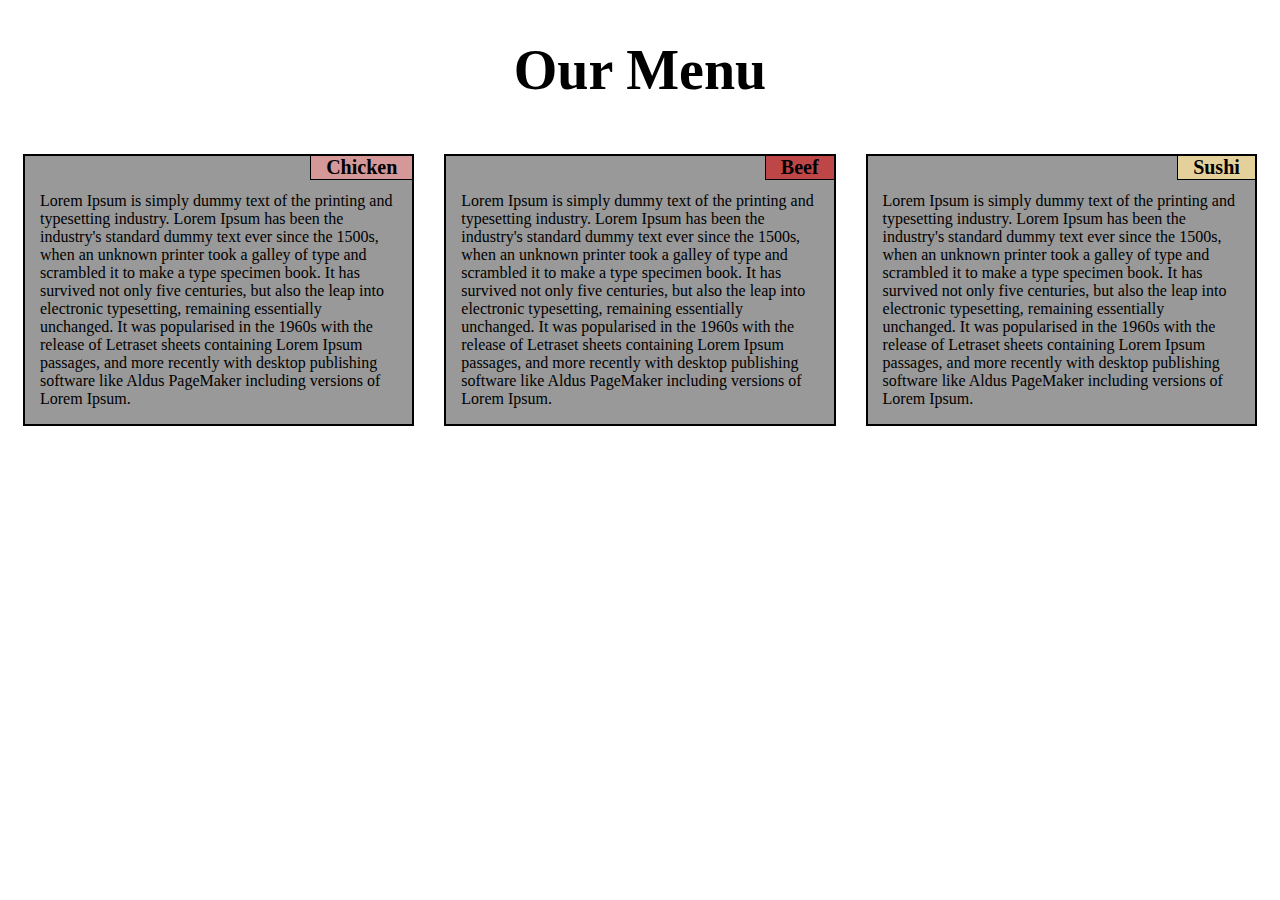
<file: module2-solution/index.html>
<!doctype html>
<html>
	<head>
    <meta charset="utf-8">
    <meta http-equiv="X-UA-Compatible" content="IE=edge">
    <meta name="viewport" content="width=device-width, initial-scale=1">
    <title>First Example</title>
    <link rel="stylesheet" href="css/style.css">
  </head>
<body>
  <div class="row">
    <header>
      <h1>Our Menu</h1>
    </header>
    <div class="col-md-4 col-sm-6 col-xs-12">
    	<div class="content">
    		<div class="inside">
		    	<div class="title title-1">
		    		<h3>Chicken</h3>
		    	</div>
		    	<p class="paragraph">Lorem Ipsum is simply dummy text of the printing and typesetting industry. Lorem Ipsum has been the industry's standard dummy text ever since the 1500s, when an unknown printer took a galley of type and scrambled it to make a type specimen book. It has survived not only five centuries, but also the leap into electronic typesetting, remaining essentially unchanged. It was popularised in the 1960s with the release of Letraset sheets containing Lorem Ipsum passages, and more recently with desktop publishing software like Aldus PageMaker including versions of Lorem Ipsum.</p>
	    	</div>
    	</div>
    </div>
    <div class="col-md-4 col-sm-6 col-xs-12">
    	<div class="content">
    		<div class="inside">
		    	<div class="title title-2">
		    		<h3>Beef</h3>
		    	</div>
		    	<p class="paragraph">Lorem Ipsum is simply dummy text of the printing and typesetting industry. Lorem Ipsum has been the industry's standard dummy text ever since the 1500s, when an unknown printer took a galley of type and scrambled it to make a type specimen book. It has survived not only five centuries, but also the leap into electronic typesetting, remaining essentially unchanged. It was popularised in the 1960s with the release of Letraset sheets containing Lorem Ipsum passages, and more recently with desktop publishing software like Aldus PageMaker including versions of Lorem Ipsum.</p>
	    	</div>
	    </div>
    </div>
    <div class="col-md-4 col-sm-12 col-xs-12">
    	<div class="content">
    		<div class="inside">
		    	<div class="title title-3">
		    		<h3>Sushi</h3>
		    	</div>
		    	<p class="paragraph">Lorem Ipsum is simply dummy text of the printing and typesetting industry. Lorem Ipsum has been the industry's standard dummy text ever since the 1500s, when an unknown printer took a galley of type and scrambled it to make a type specimen book. It has survived not only five centuries, but also the leap into electronic typesetting, remaining essentially unchanged. It was popularised in the 1960s with the release of Letraset sheets containing Lorem Ipsum passages, and more recently with desktop publishing software like Aldus PageMaker including versions of Lorem Ipsum.</p>
	    	</div>
    	</div>
    </div>
  </div>
</body>
</html>
</file>
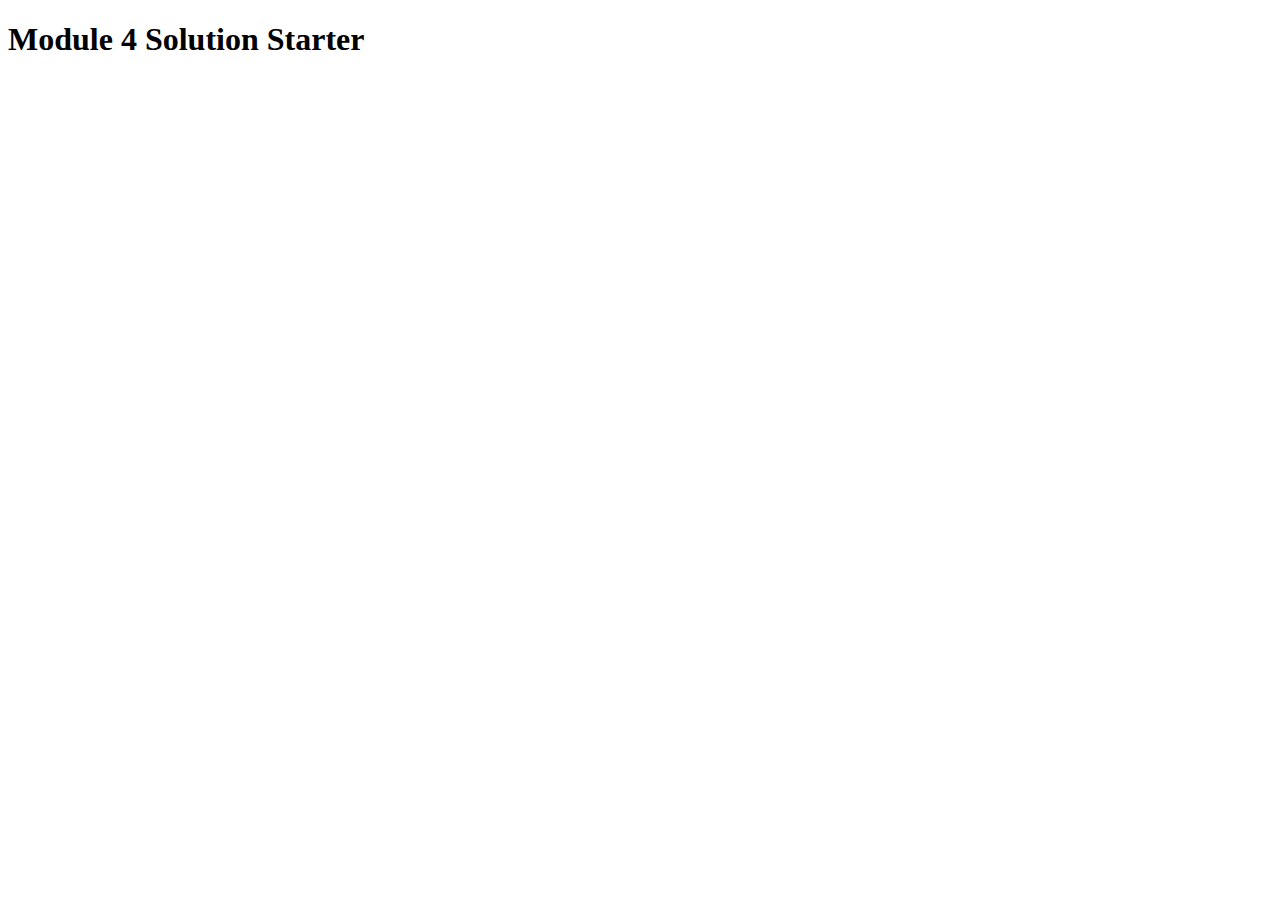
<file: module4-solution/index.html>
<!DOCTYPE html>
<html>
<head>
  <meta charset="utf-8">
  <title>Module 4 Solution Starter</title>
  <script>
    var names = []; // DO NOT REMOVE
  </script>
  <script src="SpeakHello.js"></script>
  <script src="SpeakGoodBye.js"></script>
  <script src="script.js"></script>
</head>
<body>
  <h1>Module 4 Solution Starter</h1>
</body>
</html>
</file>
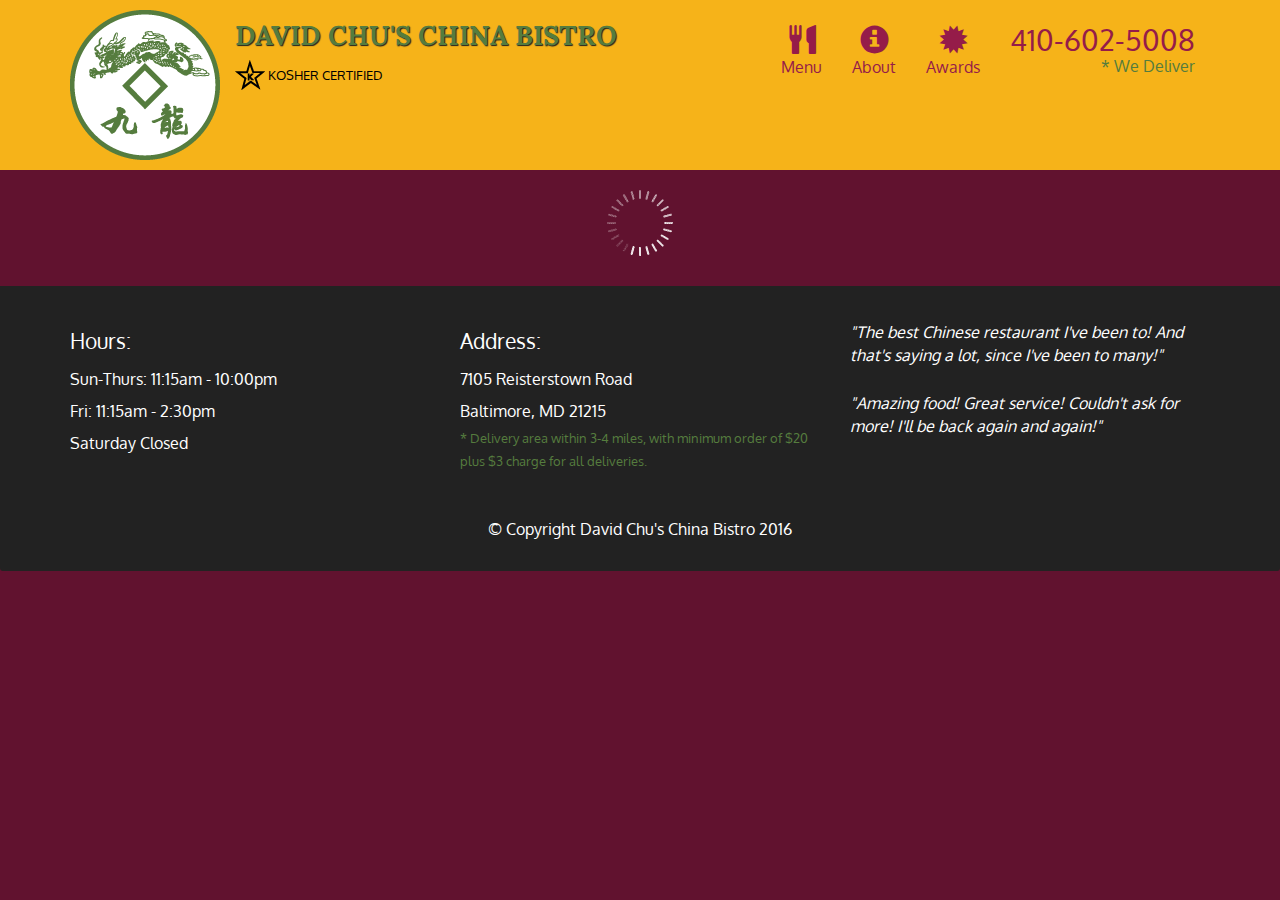
<file: module5-solution/index.html>
<!doctype html>
<html lang="en">
  <head>
    <meta charset="utf-8">
    <meta http-equiv="X-UA-Compatible" content="IE=edge">
    <meta name="viewport" content="width=device-width, initial-scale=1">
    <title>David Chu's China Bistro</title>
    <link rel="stylesheet" href="css/bootstrap.min.css">
    <link rel="stylesheet" href="css/styles.css">
    <link href='https://fonts.googleapis.com/css?family=Oxygen:400,300,700' rel='stylesheet' type='text/css'>
    <link href='https://fonts.googleapis.com/css?family=Lora' rel='stylesheet' type='text/css'>
  </head>
<body>
  <header>
    <nav id="header-nav" class="navbar navbar-default">
      <div class="container">
        <div class="navbar-header">
          <a href="index.html" class="pull-left visible-md visible-lg">
            <div id="logo-img" alt="Logo image"></div>
          </a>

          <div class="navbar-brand">
            <a href="index.html"><h1>David Chu's China Bistro</h1></a>
            <p>
              <img src="images/star-k-logo.png" alt="Kosher certification">
              <span>Kosher Certified</span>
            </p>
          </div>

          <button id="navbarToggle" type="button" class="navbar-toggle collapsed" data-toggle="collapse" data-target="#collapsable-nav" aria-expanded="false">
            <span class="sr-only">Toggle navigation</span>
            <span class="icon-bar"></span>
            <span class="icon-bar"></span>
            <span class="icon-bar"></span>
          </button>
        </div>
        
        <div id="collapsable-nav" class="collapse navbar-collapse">
           <ul id="nav-list" class="nav navbar-nav navbar-right">
            <li id="navHomeButton" class="visible-xs active">
              <a href="index.html">
                <span class="glyphicon glyphicon-home"></span> Home</a>
            </li>
            <li id="navMenuButton">
              <a href="#" onclick="$dc.loadMenuCategories();">
                <span class="glyphicon glyphicon-cutlery"></span><br class="hidden-xs"> Menu</a>
            </li>
            <li>
              <a href="#">
                <span class="glyphicon glyphicon-info-sign"></span><br class="hidden-xs"> About</a>
            </li>
            <li>
              <a href="#">
                <span class="glyphicon glyphicon-certificate"></span><br class="hidden-xs"> Awards</a>
            </li>
            <li id="phone" class="hidden-xs">
              <a href="tel:410-602-5008">
                <span>410-602-5008</span></a><div>* We Deliver</div>
            </li>
          </ul><!-- #nav-list -->
        </div><!-- .collapse .navbar-collapse -->
      </div><!-- .container -->
    </nav><!-- #header-nav -->
  </header>

  <div id="call-btn" class="visible-xs">
    <a class="btn" href="tel:410-602-5008">
    <span class="glyphicon glyphicon-earphone"></span>
    410-602-5008
    </a>
  </div>
  <div id="xs-deliver" class="text-center visible-xs">* We Deliver</div>

  <div id="main-content" class="container"></div>

  <footer class="panel-footer">
    <div class="container">
      <div class="row">
        <section id="hours" class="col-sm-4">
          <span>Hours:</span><br>
          Sun-Thurs: 11:15am - 10:00pm<br>
          Fri: 11:15am - 2:30pm<br>
          Saturday Closed
          <hr class="visible-xs">
        </section>
        <section id="address" class="col-sm-4">
          <span>Address:</span><br>
          7105 Reisterstown Road<br>
          Baltimore, MD 21215
          <p>* Delivery area within 3-4 miles, with minimum order of $20 plus $3 charge for all deliveries.</p>
          <hr class="visible-xs">
        </section>
        <section id="testimonials" class="col-sm-4">
          <p>"The best Chinese restaurant I've been to! And that's saying a lot, since I've been to many!"</p>
          <p>"Amazing food! Great service! Couldn't ask for more! I'll be back again and again!"</p>
        </section>
      </div>
      <div class="text-center">&copy; Copyright David Chu's China Bistro 2016</div>
    </div>
  </footer>

  <!-- jQuery (Bootstrap JS plugins depend on it) -->
  <script src="js/jquery-2.1.4.min.js"></script>
  <script src="js/bootstrap.min.js"></script>
  <script src="js/ajax-utils.js"></script>
  <script src="js/script.js"></script>
</body>
</html>
</file>
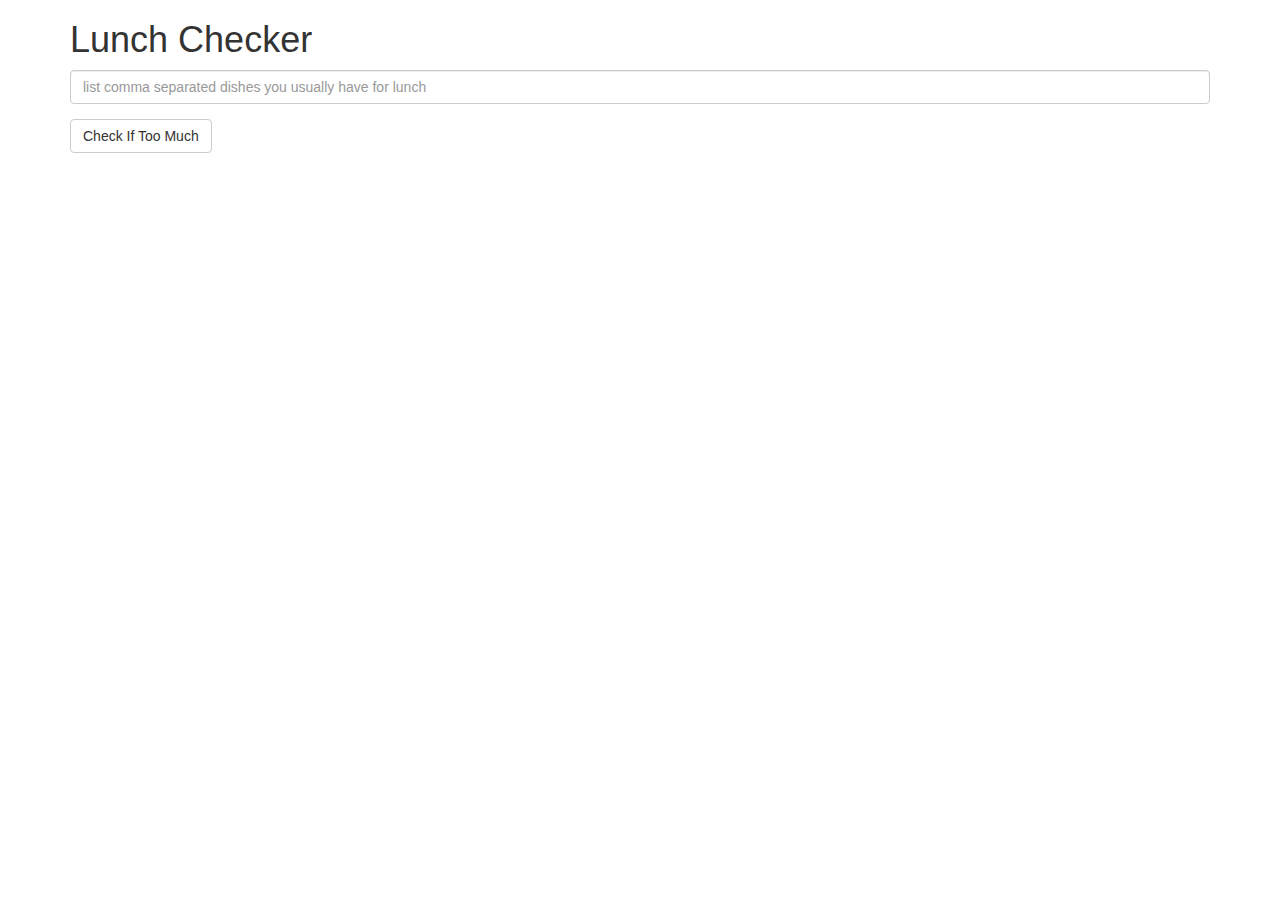
<file: course05/module1-solution/index.html>
<!doctype html>
<html lang="en">
  <head>
    <title>Lunch Checker</title>
    <meta name="viewport" content="width=device-width, initial-scale=1">
    <link rel="stylesheet" href="styles/bootstrap.min.css">
    <style>
      .message { font-size: 1.3em; font-weight: bold; }
    </style>
  </head>
  <script src="js/angular.min.js"></script>
  <script src="js/app.js"></script>
<body ng-app="LunchCheck">
   <div class="container" ng-controller="LunchCheckController">
     <h1>Lunch Checker</h1>

         <div class="form-group">
             <input id="lunch-menu" type="text"
             placeholder="list comma separated dishes you usually have for lunch"
             class="form-control"
             ng-model="food">
         </div>
         <div class="form-group">
             <button class="btn btn-default" ng-click="checkLunch();">Check If Too Much</button>
         </div>
         <div class="form-group message">
           {{message}}
         </div>
   </div>

</body>
</html>
</file>
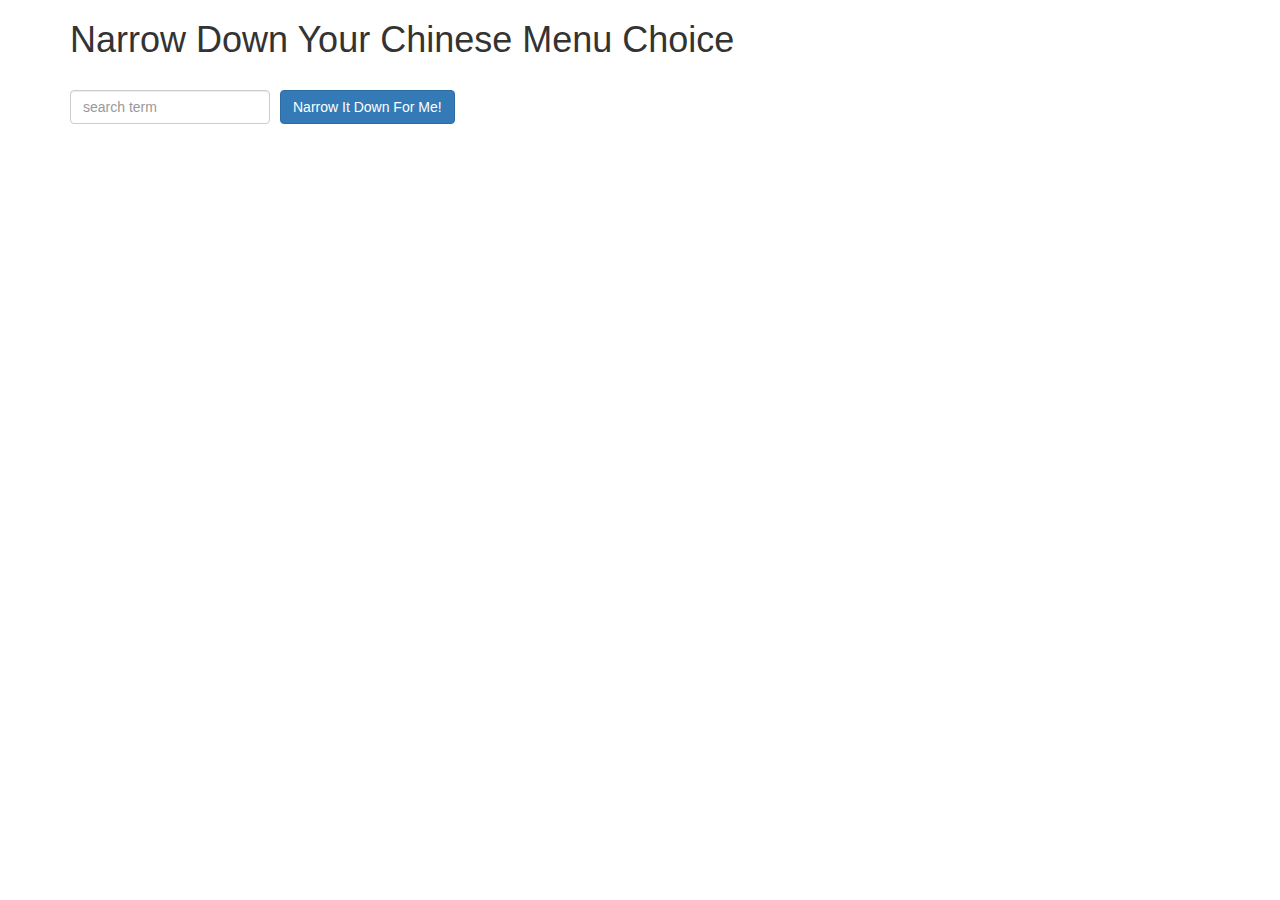
<file: course05/module3-solution/index.html>
<!doctype html>
<html lang="en">
  <head>
    <title>Narrow Down Your Menu Choice</title>
    <meta name="viewport" content="width=device-width, initial-scale=1">
    <link rel="stylesheet" href="styles/bootstrap.min.css">
    <link rel="stylesheet" href="styles/styles.css">
  </head>
<body ng-app="NarrowItDownApp">
   <div class="container" ng-controller="NarrowItDownController as NarrowItDown">
    <h1>Narrow Down Your Chinese Menu Choice</h1>

    <div class="form-group">
      <input type="text" placeholder="search term" class="form-control" ng-model="NarrowItDown.searchTerm">
    </div>
    <div class="form-group narrow-button">
      <button class="btn btn-primary" ng-click="NarrowItDown.search()">Narrow It Down For Me!</button>
    </div>

    <!-- found-items should be implemented as a component -->
    <found-items found="NarrowItDown.found" on-remove="NarrowItDown.removeItem(index)" has-items="NarrowItDown.hasItems"></found-items>
  </div>

  <script src="js/angular.min.js"></script>
  <script src="js/app.js"></script>
</body>
</html>
</file>
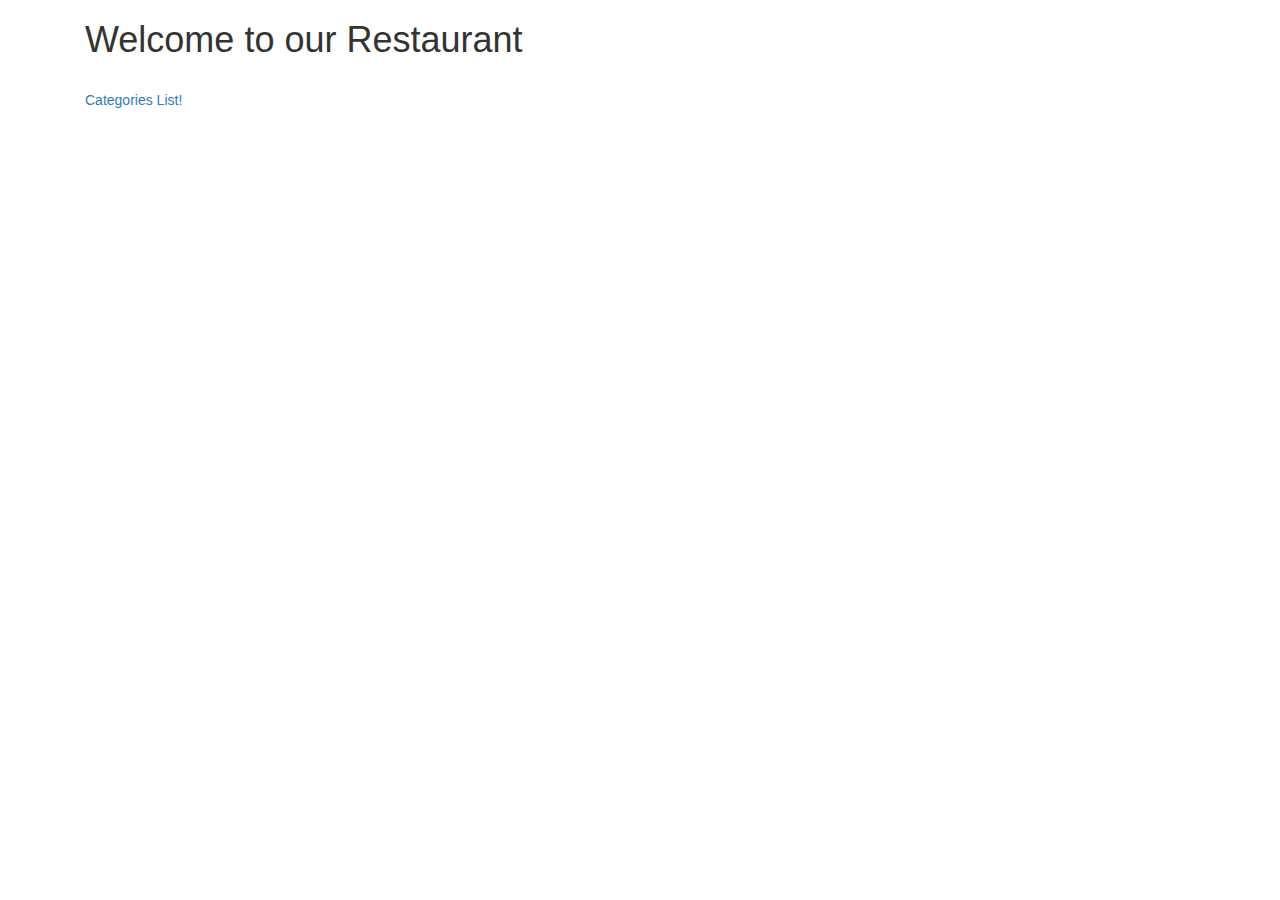
<file: course05/module4-solution/index.html>
<!doctype html>
<html lang="en">
  <head>
    <title>Restaurant</title>
    <meta name="viewport" content="width=device-width, initial-scale=1">
    <link rel="stylesheet" href="styles/bootstrap.min.css">
    <link rel="stylesheet" href="styles/styles.css">
  </head>
<body ng-app="MenuApp">
   <div class="container">
    <ui-view></ui-view>
  </div>

  <!-- Libraries -->
  <script src="lib/angular.min.js"></script>
  <script src="lib/angular-ui-router.min.js"></script>

  <!-- Modules -->
  <script src="src/menuapp.module.js"></script>
  <script src="src/data.module.js"></script>

  <!-- Routes -->
  <script src="src/routes.js"></script>

  <!-- 'General' module artifacts -->
  <script src="src/menudata.service.js"></script>

  <!-- 'Categories' module artifacts -->
  <script src="src/categories/categories.component.js"></script>
  <script src="src/categories/categories.controller.js"></script>

  <!-- 'Categories' module artifacts -->
  <script src="src/items/items.component.js"></script>
  <script src="src/items/items.controller.js"></script>
</body>
</html>
</file>
<file: module2-solution/css/style.css>
header {
  text-align: center;
  font-size: 28px;
}

.title {
  position: relative;
}

.title h3 {
  position: absolute;
  right: -1px;
  top: -1px;
  border: solid 1px;
  padding: 0 15px;
  margin: 0;
  font-size: 20px;
}

.title-1 h3 {
  background-color: #D49899;
}

.title-2 h3 {
  background-color: #BF4646;
}

.title-3 h3 {
  background-color: #E4D09B;
}

.content {
  padding: 15px;
}

.inside {
  border: solid 2px;
  background-color: #999999;
}

.paragraph {
  padding: 20px 15px 0;
  font-size: 16px;
}


/* Simple Responsive Framework. */
.row {
  width: 100%;
}

/********** Medium devices only **********/
@media (min-width: 992px) {
  .col-md-1, .col-md-2, .col-md-3, .col-md-4, .col-md-5, .col-md-6, .col-md-7, .col-md-8, .col-md-9, .col-md-10, .col-md-11, .col-md-12 {
    float: left;
  }
  .col-md-1 {
    width: 8.33%;
  }
  .col-md-2 {
    width: 16.66%;
  }
  .col-md-3 {
    width: 25%;
  }
  .col-md-4 {
    width: 33.33%;
  }
  .col-md-5 {
    width: 41.66%;
  }
  .col-md-6 {
    width: 50%;
  }
  .col-md-7 {
    width: 58.33%;
  }
  .col-md-8 {
    width: 66.66%;
  }
  .col-md-9 {
    width: 74.99%;
  }
  .col-md-10 {
    width: 83.33%;
  }
  .col-md-11 {
    width: 91.66%;
  }
  .col-md-12 {
    width: 100%;
  }
}

/********** Tablet devices only **********/
@media (min-width: 768px) and (max-width: 991px) {
  .col-sm-1, .col-sm-2, .col-sm-3, .col-sm-4, .col-sm-5, .col-sm-6, .col-sm-7, .col-sm-8, .col-sm-9, .col-sm-10, .col-sm-11, .col-sm-12 {
    float: left;
  }
  .col-sm-1 {
    width: 8.33%;
  }
  .col-sm-2 {
    width: 16.66%;
  }
  .col-sm-3 {
    width: 25%;
  }
  .col-sm-4 {
    width: 33.33%;
  }
  .col-sm-5 {
    width: 41.66%;
  }
  .col-sm-6 {
    width: 50%;
  }
  .col-sm-7 {
    width: 58.33%;
  }
  .col-sm-8 {
    width: 66.66%;
  }
  .col-sm-9 {
    width: 74.99%;
  }
  .col-sm-10 {
    width: 83.33%;
  }
  .col-sm-11 {
    width: 91.66%;
  }
  .col-sm-12 {
    width: 100%;
  }
}

/********** Mobile devices only **********/
@media (max-width: 767px) {
  .col-xs-1, .col-xs-2, .col-xs-3, .col-xs-4, .col-xs-5, .col-xs-6, .col-xs-7, .col-xs-8, .col-xs-9, .col-xs-10, .col-xs-11, .col-xs-12 {
    float: left;
  }
  .col-xs-1 {
    width: 8.33%;
  }
  .col-xs-2 {
    width: 16.66%;
  }
  .col-xs-3 {
    width: 25%;
  }
  .col-xs-4 {
    width: 33.33%;
  }
  .col-xs-5 {
    width: 41.66%;
  }
  .col-xs-6 {
    width: 50%;
  }
  .col-xs-7 {
    width: 58.33%;
  }
  .col-xs-8 {
    width: 66.66%;
  }
  .col-xs-9 {
    width: 74.99%;
  }
  .col-xs-10 {
    width: 83.33%;
  }
  .col-xs-11 {
    width: 91.66%;
  }
  .col-xs-12 {
    width: 100%;
  }
}
</file>
<file: module5-solution/css/styles.css>
body {
  font-size: 16px;
  color: #fff;
  background-color: #61122f;
  font-family: 'Oxygen', sans-serif;
}

/** HEADER **/
#header-nav {
  background-color: #f6b319;
  border-radius: 0;
  border: 0;
}

#logo-img {
  background: url('../images/restaurant-logo_large.png') no-repeat;
  width: 150px;
  height: 150px;
  margin: 10px 15px 10px 0;
}

.navbar-brand {
  padding-top: 25px;
}
.navbar-brand h1 { /* Restaurant name */
  font-family: 'Lora', serif;
  color: #557c3e;
  font-size: 1.5em;
  text-transform: uppercase;
  font-weight: bold;
  text-shadow: 1px 1px 1px #222;
  margin-top: 0;
  margin-bottom: 0;
  line-height: .75;
}
.navbar-brand a:hover, .navbar-brand a:focus {
  text-decoration: none;
}
.navbar-brand p { /* Kosher cert */
  color: #000;
  text-transform: uppercase;
  font-size: .7em;
  margin-top: 15px;
}
.navbar-brand p span { /* Star-K */
  vertical-align: middle;
}

#nav-list {
  margin-top: 10px;
}
#nav-list a {
  color: #951C49;
  text-align: center;
}
#nav-list a:hover {
  background: #E7E7E7;
}
#nav-list a span {
  font-size: 1.8em;
}

#phone {
  margin-top: 5px;
}
#phone a { /* Phone number */
  text-align: right;
  padding-bottom: 0;
}
#phone div { /* We Deliver */
  color: #557c3e;
  text-align: right;
  padding-right: 15px;
}

.navbar-header button.navbar-toggle, .navbar-header .icon-bar {
  border: 1px solid #61122f;
}
.navbar-header button.navbar-toggle {
  clear: both;
  margin-top: -30px;
}
/* END HEADER */

/* FOOTER */
.panel-footer {
  margin-top: 30px;
  padding-top: 35px;
  padding-bottom: 30px;
  background-color: #222;
  border-top: 0;
}
.panel-footer div.row {
  margin-bottom: 35px;
}
#hours, #address {
  line-height: 2;
}
#hours > span, #address > span {
  font-size: 1.3em;
}
#address p {
  color: #557c3e;
  font-size: .8em;
  line-height: 1.8;
}
#testimonials {
  font-style: italic;
}
#testimonials p:nth-child(2) {
  margin-top: 25px;
}
/* END FOOTER */



/* HOME PAGE */
.container .jumbotron {
  box-shadow: 0 0 50px #3F0C1F;
  border: 2px solid #3F0C1F;
}

#menu-tile, #specials-tile, #map-tile {
  height: 250px;
  width: 100%;
  margin-bottom: 15px;
  position: relative;
  border: 2px solid #3F0C1F;
  overflow: hidden;
}
#menu-tile:hover, #specials-tile:hover, #map-tile:hover {
  box-shadow: 0 1px 5px 1px #cccccc;
}
#menu-tile {
  background: url('../images/menu-tile.jpg') no-repeat;
  background-position: center;
}
#specials-tile {
  background: url('../images/specials-tile.jpg') no-repeat;
  background-position: center;
}
#menu-tile span, #specials-tile span, #map-tile span {
  position: absolute;
  bottom: 0;
  right: 0;
  width: 100%;
  text-align: center;
  font-size: 1.6em;
  text-transform: uppercase;
  background-color: #000;
  color: #fff;
  opacity: .8;
}
/* END HOME PAGE */

/* MENU CATEGORIES PAGE */
.category-tile { 
  position: relative;
  border: 2px solid #3F0C1F;
  overflow: hidden;
  width: 200px;
  height: 200px;
  margin: 0 auto 15px;
}
.category-tile span {
  position: absolute;
  bottom: 0;
  right: 0;
  width: 100%;
  text-align: center;
  font-size: 1.2em;
  text-transform: uppercase;
  background-color: #000;
  color: #fff;
  opacity: .8;
}
.category-tile:hover {
  box-shadow: 0 1px 5px 1px #cccccc;
}

#menu-categories-title + div {
  margin-bottom: 50px;
}
/* END MENU CATEGORIES PAGE */

/* SINGLE CATEGORY PAGE */
.menu-item-tile {
  margin-bottom: 25px;
}
.menu-item-tile hr {
  width: 80%;
}
.menu-item-tile .menu-item-price {
  font-size: 1.1em;
  text-align: right;
  margin-top: -15px;
  margin-right: -15px;
}
.menu-item-tile .menu-item-price span {
  font-size: .6em;
}
.menu-item-photo {
  position: relative;
  border: 2px solid #3F0C1F; 
  overflow: hidden;
  padding: 0;
  margin-right: -15px;
  margin-left: auto;
  margin-bottom: 20px;
  max-width: 250px;
}
.menu-item-photo div {
  position: absolute;
  bottom: 0;
  right: 0;
  width: 80px;
  background-color: #557c3e;
  text-align: center;
}
.menu-item-description {
  padding-right: 30px;
}
h3.menu-item-title {
  margin: 0 0 10px;
}
.menu-item-details {
  font-size: .9em;
  font-style: italic;
}
/* END SINGLE CATEGORY PAGE */


/********** Large devices only **********/
@media (min-width: 1200px) {
  .container .jumbotron {
    background: url('../images/jumbotron_1200.jpg') no-repeat;
    height: 675px;
  }
}

/********** Medium devices only **********/
@media (min-width: 992px) and (max-width: 1199px) {
  /* Header */
  #logo-img {
    background: url('../images/restaurant-logo_medium.png') no-repeat;
    width: 100px;
    height: 100px;
    margin: 5px 5px 5px 0;
  }
  /* End Header */

  /* Home Page */
  .container .jumbotron {
    background: url('../images/jumbotron_992.jpg') no-repeat;
    height: 558px;
  }
  /* End Home Page */
}

/********** Small devices only **********/
@media (min-width: 768px) and (max-width: 991px) {
  /* Home Page */
  .container .jumbotron {
    background: url('../images/jumbotron_768.jpg') no-repeat;
    height: 432px;
  }
  /* End Home Page */
}

/********** Extra small devices only **********/
@media (max-width: 767px) {
  /* Header */
  .navbar-brand {
    padding-top: 10px;
    height: 80px;
  }
  .navbar-brand h1 { /* Restaurant name */
    padding-top: 10px;
    font-size: 5vw; /* 1vw = 1% of viewport width */
  }
  .navbar-brand p { /* Kosher cert */
    font-size: .6em;
    margin-top: 12px;
  }
  .navbar-brand p img { /* Star-K */
    height: 20px;
  }

  #collapsable-nav a { /* Collapsed nav menu text */
    font-size: 1.2em;
  }
  #collapsable-nav a span { /* Collapsed nav menu glyph */
    font-size: 1em;
    margin-right: 5px;
  }

  #call-btn > a {
    font-size: 1.5em;
    display: block;
    margin: 0 20px;
    padding: 10px;
    border: 2px solid #fff;
    background-color: #f6b319;
    color: #951c49;
  }
  #xs-deliver {
    margin-top: 5px;
    font-size: .7em;
    letter-spacing: .1em;
    text-transform: uppercase;
  }
  /* End Header */

  /* Footer */
  .panel-footer section {
    margin-bottom: 30px;
    text-align: center;
  }
  .panel-footer section:nth-child(3) {
    margin-bottom: 0; /* margin already exists on the whole row */
  }
  .panel-footer section hr {
    width: 50%;
  }
  /* End Footer */

  /* Home Page */
  .container .jumbotron {
    margin-top: 30px;
    padding: 0;
  }
  #menu-tile, #specials-tile {
    width: 360px;
    margin: 0 auto 15px;
  }

  .menu-item-photo {
    margin-right: auto;
  }
  .menu-item-tile .menu-item-price {
    text-align: center;
  }
  .menu-item-description {
    text-align: center;;
  }
}


/********** Super extra small devices Only :-) (e.g., iPhone 4) **********/
@media (max-width: 479px) {
  /* Header */
  .navbar-brand h1 { /* Restaurant name */
    padding-top: 5px;
    font-size: 6vw;
  }
  /* End Header */
  
  /* Home page */
  #menu-tile, #specials-tile {
    width: 280px;
    margin: 0 auto 15px;
  }

  .col-xxs-12 {
    position: relative;
    min-height: 1px;
    padding-right: 15px;
    padding-left: 15px;
    float: left;
    width: 100%;
  }
}
</file>
<file: course05/module3-solution/styles/styles.css>
h1 {
  margin-bottom: 30px;
}
input[type="text"] {
  width: 200px;
  float: left;
}
.narrow-button {
  float: left;
  margin-left: 10px;
}
.loader {
  display: none;
  margin-left: 5px;
  font-size: 10px;
  float: left;
  border-top: 1.1em solid rgba(147, 147, 147, 0.2);
  border-right: 1.1em solid rgba(147, 147, 147, 0.2);
  border-bottom: 1.1em solid rgba(147, 147, 147, 0.2);
  border-left: 1.1em solid #676767;
  -webkit-transform: translateZ(0);
  -ms-transform: translateZ(0);
  transform: translateZ(0);
  -webkit-animation: load8 1.1s infinite linear;
  animation: load8 1.1s infinite linear;
}
.loader,
.loader:after {
  border-radius: 50%;
  width: 3em;
  height: 3em;
}
@-webkit-keyframes load8 {
  0% {
    -webkit-transform: rotate(0deg);
    transform: rotate(0deg);
  }
  100% {
    -webkit-transform: rotate(360deg);
    transform: rotate(360deg);
  }
}
@keyframes load8 {
  0% {
    -webkit-transform: rotate(0deg);
    transform: rotate(0deg);
  }
  100% {
    -webkit-transform: rotate(360deg);
    transform: rotate(360deg);
  }
}
.odd {
  background-color: #EEE;
}
.table-row {
  display: flex;
  align-items: center;
  padding: 5px 0;
}
</file>
<file: course05/module4-solution/styles/styles.css>
h1 {
  margin-bottom: 30px;
}
input[type="text"] {
  width: 200px;
  float: left;
}
.narrow-button {
  float: left;
  margin-left: 10px;
}
.loader {
  display: none;
  margin-left: 5px;
  font-size: 10px;
  float: left;
  border-top: 1.1em solid rgba(147, 147, 147, 0.2);
  border-right: 1.1em solid rgba(147, 147, 147, 0.2);
  border-bottom: 1.1em solid rgba(147, 147, 147, 0.2);
  border-left: 1.1em solid #676767;
  -webkit-transform: translateZ(0);
  -ms-transform: translateZ(0);
  transform: translateZ(0);
  -webkit-animation: load8 1.1s infinite linear;
  animation: load8 1.1s infinite linear;
}
.loader,
.loader:after {
  border-radius: 50%;
  width: 3em;
  height: 3em;
}
@-webkit-keyframes load8 {
  0% {
    -webkit-transform: rotate(0deg);
    transform: rotate(0deg);
  }
  100% {
    -webkit-transform: rotate(360deg);
    transform: rotate(360deg);
  }
}
@keyframes load8 {
  0% {
    -webkit-transform: rotate(0deg);
    transform: rotate(0deg);
  }
  100% {
    -webkit-transform: rotate(360deg);
    transform: rotate(360deg);
  }
}
.odd {
  background-color: #EEE;
}
.table-row {
  display: flex;
  align-items: center;
  padding: 5px 0;
}
</file>
